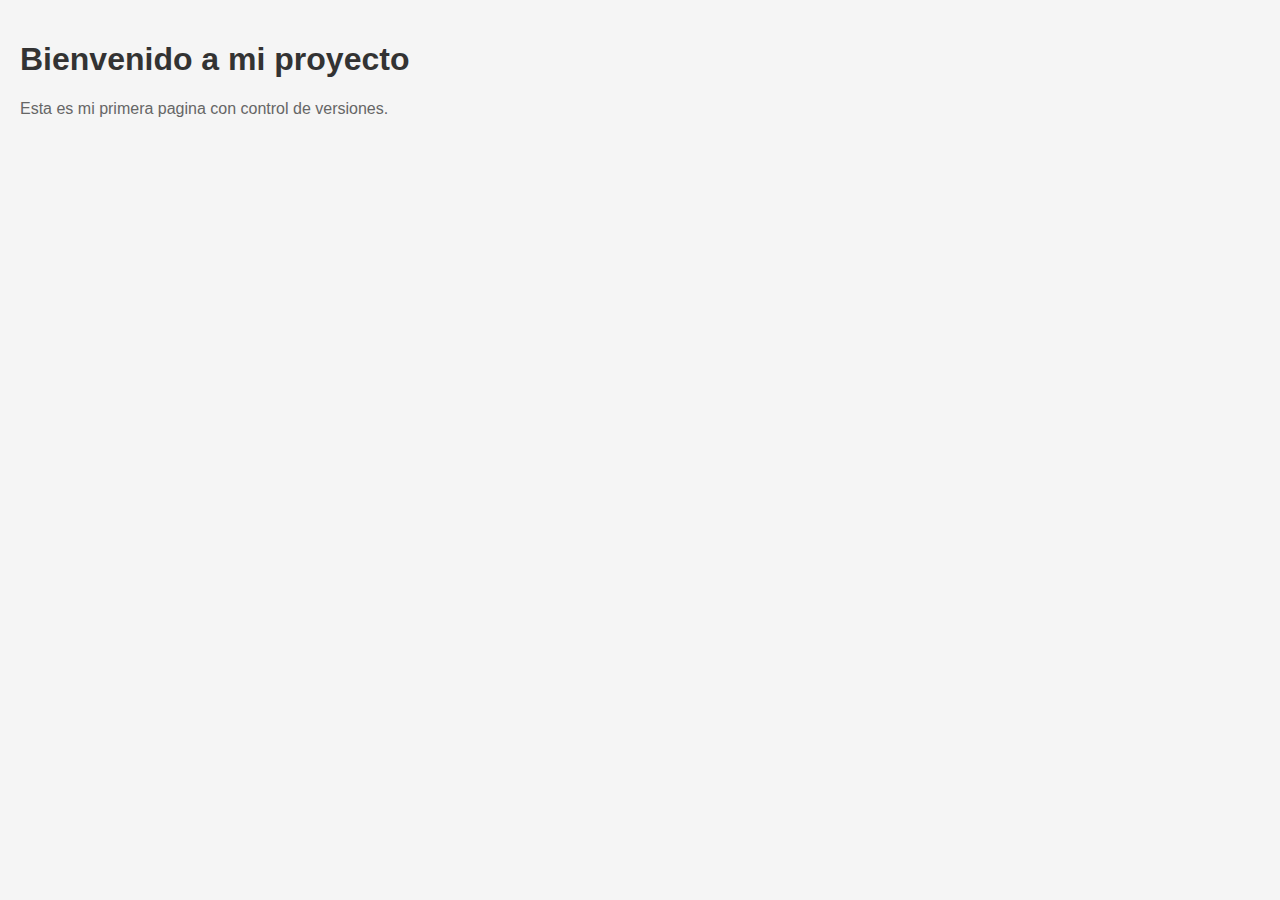
<file: index.html>
<!DOCTYPE html>
<html lang="en">
<head>
    <meta charset="UTF-8">
    <meta name="viewport" content="width=device-width, initial-scale=1.0">
    <link rel="stylesheet" href="styles.css">
    <title>Mi pagina web</title>
</head>
<body>
    <h1>Bienvenido a mi proyecto</h1>
    <p>Esta es mi primera pagina con control de versiones.</p>
</body>
</html>
</file>
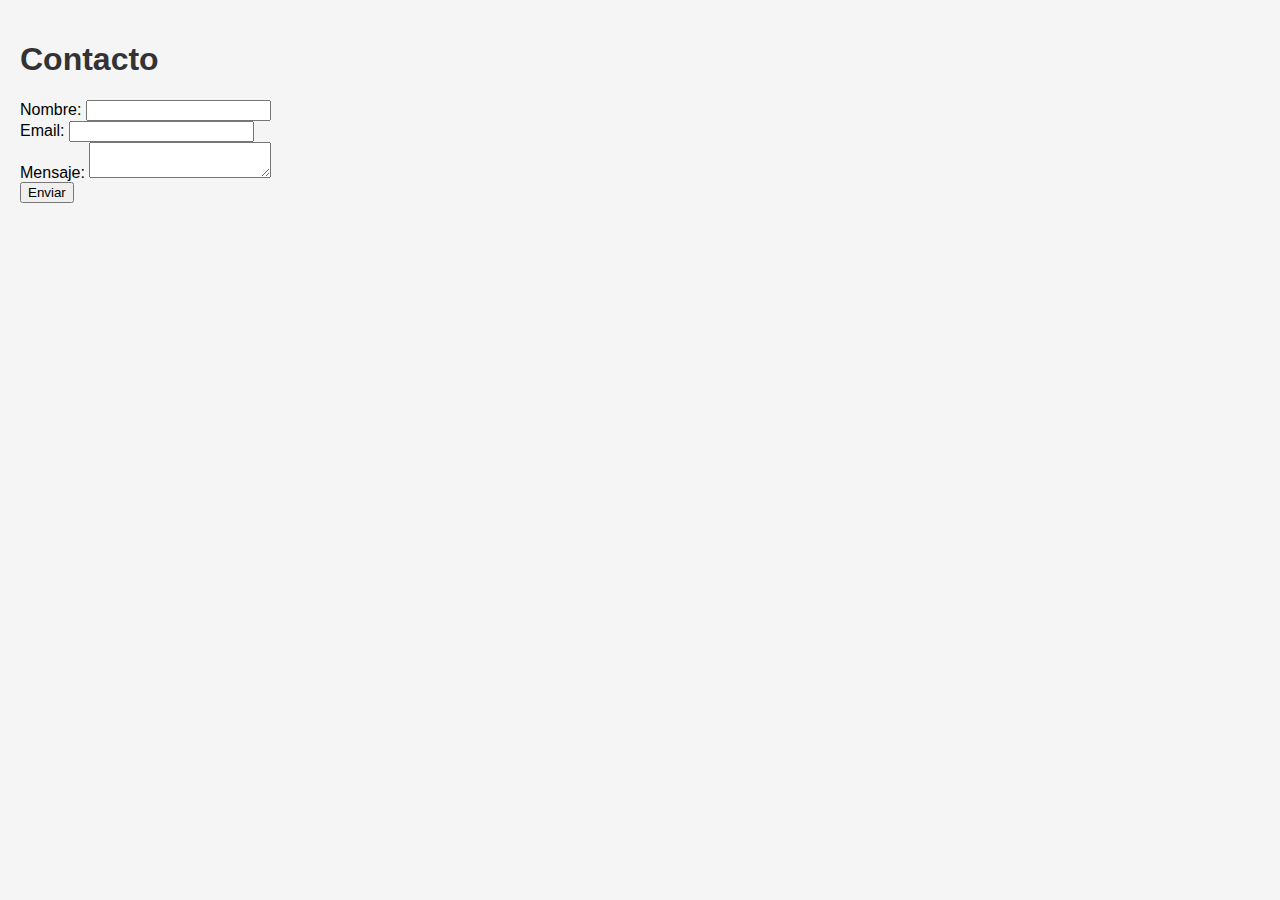
<file: contacto.html>
<!DOCTYPE html>
<html lang="en">
<head>
    <meta charset="UTF-8">
    <meta name="viewport" content="width=device-width, initial-scale=1.0">
    <title>Contacto</title>
    <link rel="stylesheet" href="styles.css">
</head>
<body>
    <h1>Contacto</h1>
    <form>
        <div>
            <label for="nombre">Nombre:</label>
            <input type="text" id="nombre" name="nombre">
        </div>

        <div>
            <label for="email">Email:</label>
            <input type="email" id="email" name="email">
        </div>

        <div>
            <label for="mensaje">Mensaje:</label>
            <textarea id="mensaje" name="mensaje"></textarea>
        </div>
        <button type="submit">Enviar</button>
    </form>
</body>
</html>
</file>
<file: styles.css>
body {
    font-family: Arial, sans-serif;
    margin: 0;
    padding: 20px;
    background-color: #F5F5F5;
}

h1 {
    color: #333;
}

p {
    color: #666;
}
</file>
